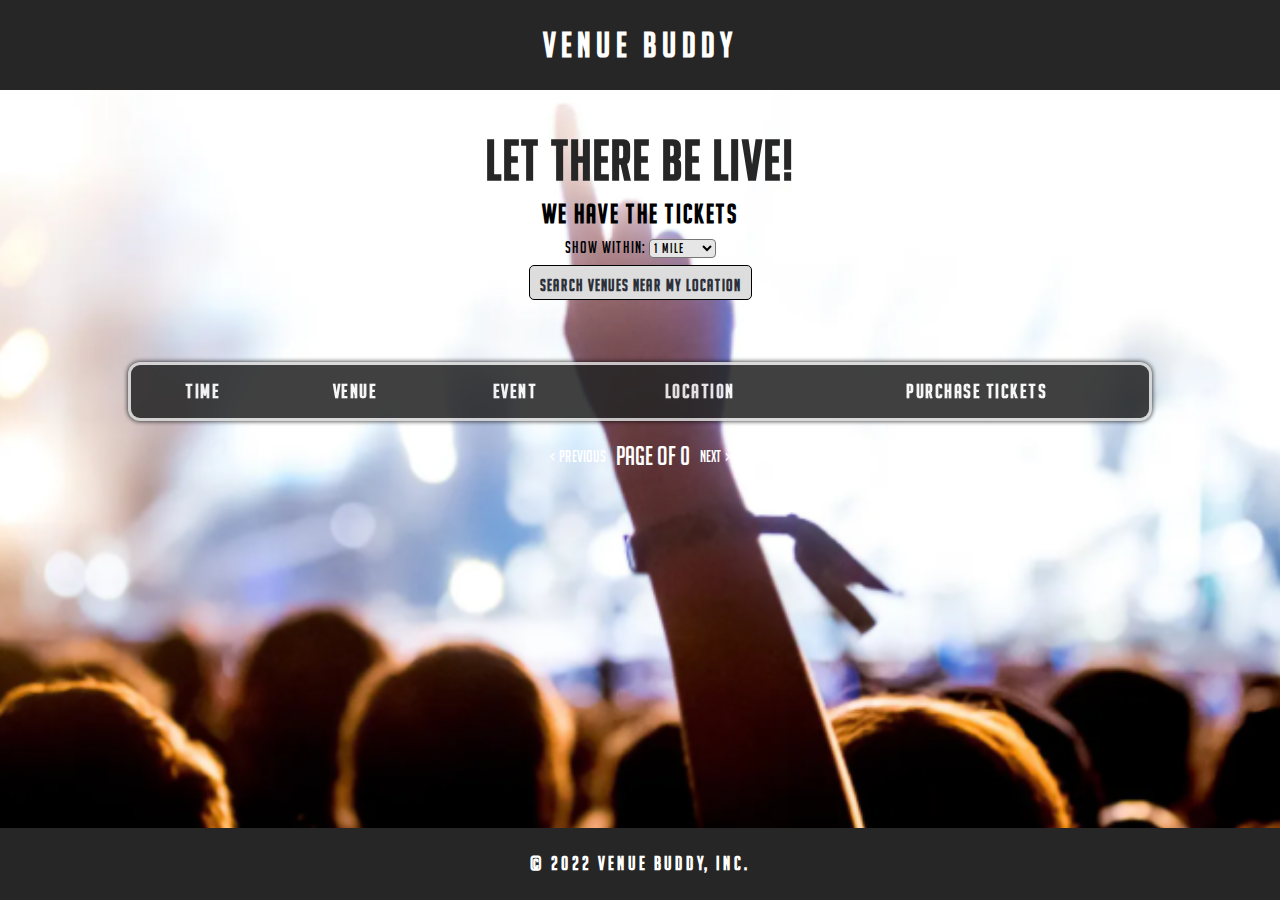
<file: index.html>
<!DOCTYPE html>
<html lang="en">
  <head>
    <meta charset="UTF-8" />
    <meta name="viewport" content="width=device-width, initial-scale=1.0" />
    <meta http-equiv="X-UA-Compatible" content="ie=edge" />
    <link rel="stylesheet" href="./assets/css/style.css" />
    <title>Venue-Buddy</title>
    <link rel="stylesheet" />
  </head>

  <body class="flex-column min-100-vh">
    <div class="filter"></div>
    <!--start of header-->
    <header class="hero">
      <h1 class="app-title"><i class="fab fa-github"></i>VENUE BUDDY</h1>
    </header>
    <!--end of header-->
    <div class="banner-area">
      <h2>Let There Be Live!</h2>
      <h3>We Have The Tickets</h3>

      <form id="user-form" class="card-body">
        <div class="form-group">
          <label for="zipcode" class="form-label"></label>
        </div>
      </form>

      <div class="form group">
        <label for="radius" class="form-label">Show Within:</label>
        <select
          id="radius"
          class="custom-select"
          autocomplete="off"
          name="radius"
        >
          <option value="1">1 mile</option>
          <option value="3">3 miles</option>
          <option value="5">5 miles</option>
          <option value="10">10 miles</option>
          <option value="25">25 miles</option>
          <option value="50">50 miles</option>
        </select>
      </div>

      <button id="search-btn" type="submit" class="search-btn" role="button">
        Search venues near my location
      </button>
    </div>
    <!--start of table-->
    <div class="content-area">
      <table id="table" class="content-table">
        <thead>
          <tr>
            <th>Time</th>
            <th>Venue</th>
            <th>Event</th>
            <th>Location</th>
            <th>Purchase Tickets</th>
          </tr>
        </thead>
        <tbody id="venue-table-body"></tbody>
      </table>
    </div>
    <!--start of pagination-->
    <div id="pagination" class="pagination-buttons">
      <button class="prev-btn">&lt; Previous</button>
      <div class="page-info">
        <span
          >Page <span class="current-page"></span> of
          <span class="total-pages">0</span>
        </span>
      </div>
      <button class="next-btn">Next &gt;</button>
    </div>
    <div class="space"></div>
    <!--end of pagination-->
    <footer>
      <h3>&copy; 2022 Venue Buddy, Inc.</h3>
    </footer>
    <script src="./assets/js/script.js"></script>
  </body>
</html>
</file>
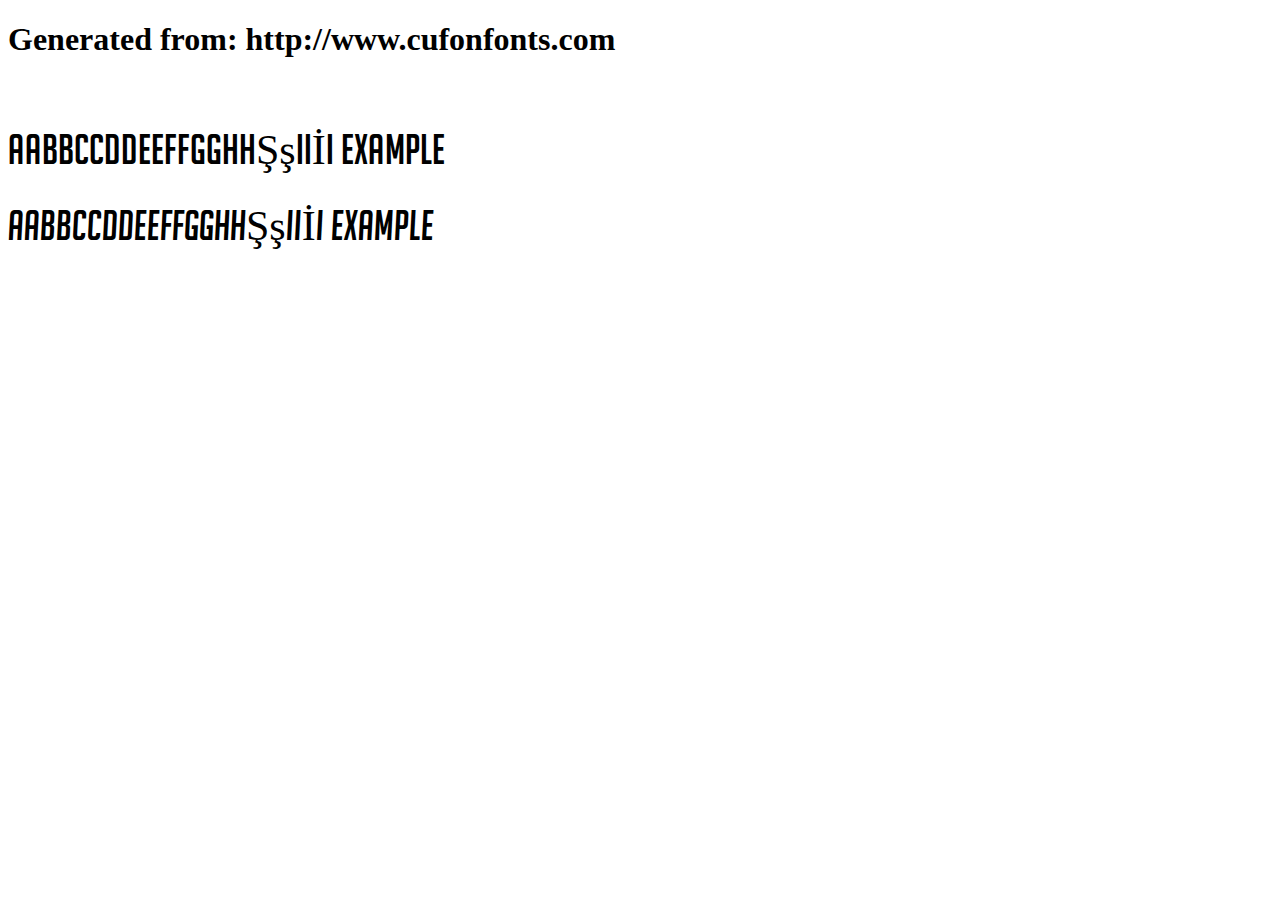
<file: font/example.html>
<!DOCTYPE html>
<html xmlns="http://www.w3.org/1999/xhtml">
<head>
    <meta http-equiv="Content-Type" content="text/html; charset=utf-8"/>
    <link rel="stylesheet" type="text/css"
          href="style.css"/>
</head>

<body>

<h1>Generated from: http://www.cufonfonts.com</h1><br/>
<h1 style="font-family:'BigNoodleTitling';font-weight:normal;font-size:42px">AaBbCcDdEeFfGgHhŞşIıİi Example</h1>
<h1 style="font-family:'BigNoodleTitling Oblique';font-weight:normal;font-size:42px">AaBbCcDdEeFfGgHhŞşIıİi Example</h1>


</body>
</html>
</file>
<file: assets/css/style.css>
@font-face {
  font-family: "BigNoodleTitling";
  src: url(../../font/big_noodle_titling.woff);
}
* {
  font-family: "BigNoodleTitling", sans-serif;
  box-sizing: border-box;
  margin: 0;
  padding: 0;
  align-items: stretch;
}
html {
  background-image: url("../images/festival.jpg");
  background-size: cover;
  background-position: center center;
  background-attachment: fixed;
}
body {
  text-align: center;
}
header {
  padding: 25px 0px;
  display: flex;
  justify-content: center;
  position: sticky;
  position: -webkit-sticky;
  top: 0;
  background: #262626;
  z-index: 9999;
}

header h1 {
  text-decoration: none;
  font-size: 35px;
  font-family: "BigNoodleTitling", sans-serif;
  color: #fff;
  letter-spacing: 5px;
}

.banner-area {
  width: 100%;
  height: 220px;
  position: relative;
  margin-bottom: 50px;
}
.banner-area h2 {
  padding-top: 3%;
  font-size: 55px;
  font-family: "BigNoodleTitling", sans-serif;
  text-transform: uppercase;
  color: #262626;
  text-align: center;
  font-weight: bold;
  text-align: center;
  margin: 2px 0px;
  letter-spacing: 2px;
}

.banner-area h3 {
  padding-bottom: 5px;
  margin: 0 auto;
  line-height: 1.5;
  font-weight: bold;
  text-align: center;
  font-size: 26px;
  font-family: "BigNoodleTitling", sans-serif;
  letter-spacing: 2px;
}
button {
  background: none;
  appearance: none;
  border: none;
  cursor: pointer;
  font-family: "BigNoodleTitling", sans-serif;
}
.search-btn:disabled {
  pointer-events: none;
}
.search-btn:hover {
  box-shadow: rgba(0, 0, 0, 0.25) 0 8px 15px;
  transform: translateY(-2px);
  transition-duration: 0.5s;
}
.search-btn:active {
  box-shadow: none;
  transform: translateY(0);
}
.search-btn {
  margin-top: 7px;
  background: #ddd;
  color: #2c303a;
  height: 35px;
  border-radius: 2px;
  font-size: 1em;
  font-weight: bold;
  border: solid black 1px;
  border-radius: 5px;
  padding: 10px;
  letter-spacing: 1px;
}
.custom-select,
.custom-select * {
  font-family: "BigNoodleTitling", sans-serif;
  letter-spacing: 1px;
  margin: 0;
  padding: 0;
  position: relative;
  box-sizing: border-box;
}
.custom-select {
  position: relative;
  background-color: #e6e6e6;
  border-radius: 4px;
}
.custom-select select {
  font-size: 1rem;
  font-weight: normal;
  max-width: 100%;
  padding: 8px 24px 8px 10px;
  border: none;
  background-color: transparent;
  -webkit-appearance: none;
  -moz-appearance: none;
  appearance: none;
}
.custom-select select:active,
.custom-select select:focus {
  outline: none;
  box-shadow: none;
}
.custom-select:after {
  content: "";
  position: absolute;
  top: 50%;
  right: 8px;
  width: 0;
  height: 0;
  margin-top: -2px;
  border-top: 5px solid #aaa;
  border-right: 5px solid transparent;
  border-left: 5px solid transparent;
}

.form-label {
  font-family: "BigNoodleTitling", sans-serif;
  letter-spacing: 1px;
}

.d-none {
  display: none;
}

.content-area {
  width: 100%;
  display: flex;
  flex-direction: column;
}

.content-table {
  border-collapse: collapse;
  font-size: 0.9em;
  width: 80%;
  border-radius: 12px;
  border-spacing: 0;
  overflow: hidden;
  box-shadow: 0 0 5px rgb(0, 0, 0);
  margin-left: auto;
  margin-right: auto;
  background: #d4d4d4;
  text-align: center;
  border: solid;
  opacity: 0.88;
}
.content-table th {
  position: sticky;
  top: 0;
}
.content-table thead tr {
  background-color: #262626;
  color: whitesmoke;
  font-weight: 200;
  font-size: 20px;
  text-transform: uppercase;
  border-bottom: #262626 2px solid;
}

.content-table th,
.content-table td {
  padding: 15px 20px;
  font-family: "BigNoodleTitling", sans-serif;
  letter-spacing: 1.5px;
}

.content-table tbody tr {
  border-bottom: 1px solid #262626;
}

.content-table tbody tr:nth-of-type(even) {
  background-color: #f3f3f3;
}

.pagination-buttons {
  display: flex;
  justify-content: center;
  margin-top: 20px;
  margin-bottom: 20px;
  font-size: 26px;
}

.page-info {
  color: white;
}
.prev-btn {
  margin-right: 10px;
  color: white;
  font-size: 16px;
}
.next-btn {
  margin-left: 10px;
  color: white;
  font-size: 16px;
}
.space {
  display: flex;
  width: 100%;
  height: 80px;
}
footer {
  position: fixed;
  bottom: 0;
  background: #262626;
  padding: 25px 0;
  width: 100%;
  text-align: center;
}
footer h3 {
  color: white;
  font-family: "BigNoodleTitling", sans-serif;
  letter-spacing: 3px;
}

.buy-tickets-btn {
  color: white;
  background-color: #262626;
  padding: 5px 10px;
  border-radius: 10px;
  text-decoration: none;
}
.buy-tickets-btn:hover {
  background-color: #f1f1f1;
  color: #333;
  cursor: pointer;
  text-decoration: none;
  border: 1px solid #333;
  padding: 5px 10px;
  border-radius: 5px;
}

.buy-tickets-btn:disabled {
  pointer-events: none;
}
.buy-tickets-btn:hover {
  box-shadow: rgba(0, 0, 0, 0.25) 0 8px 15px;
  transform: translateY(-2px);
  transition-duration: 0.5s;
}
.buy-tickets-btn:active {
  box-shadow: none;
  transform: translateY(0);
}
</file>
<file: font/style.css>
/* #### Generated By: http://www.cufonfonts.com #### */

    @font-face {
    font-family: 'BigNoodleTitling';
    font-style: normal;
    font-weight: normal;
    src: local('BigNoodleTitling'), url('big_noodle_titling.woff') format('woff');
    }
    

    @font-face {
    font-family: 'BigNoodleTitling Oblique';
    font-style: normal;
    font-weight: normal;
    src: local('BigNoodleTitling Oblique'), url('big_noodle_titling_oblique.woff') format('woff');
    }
</file>
